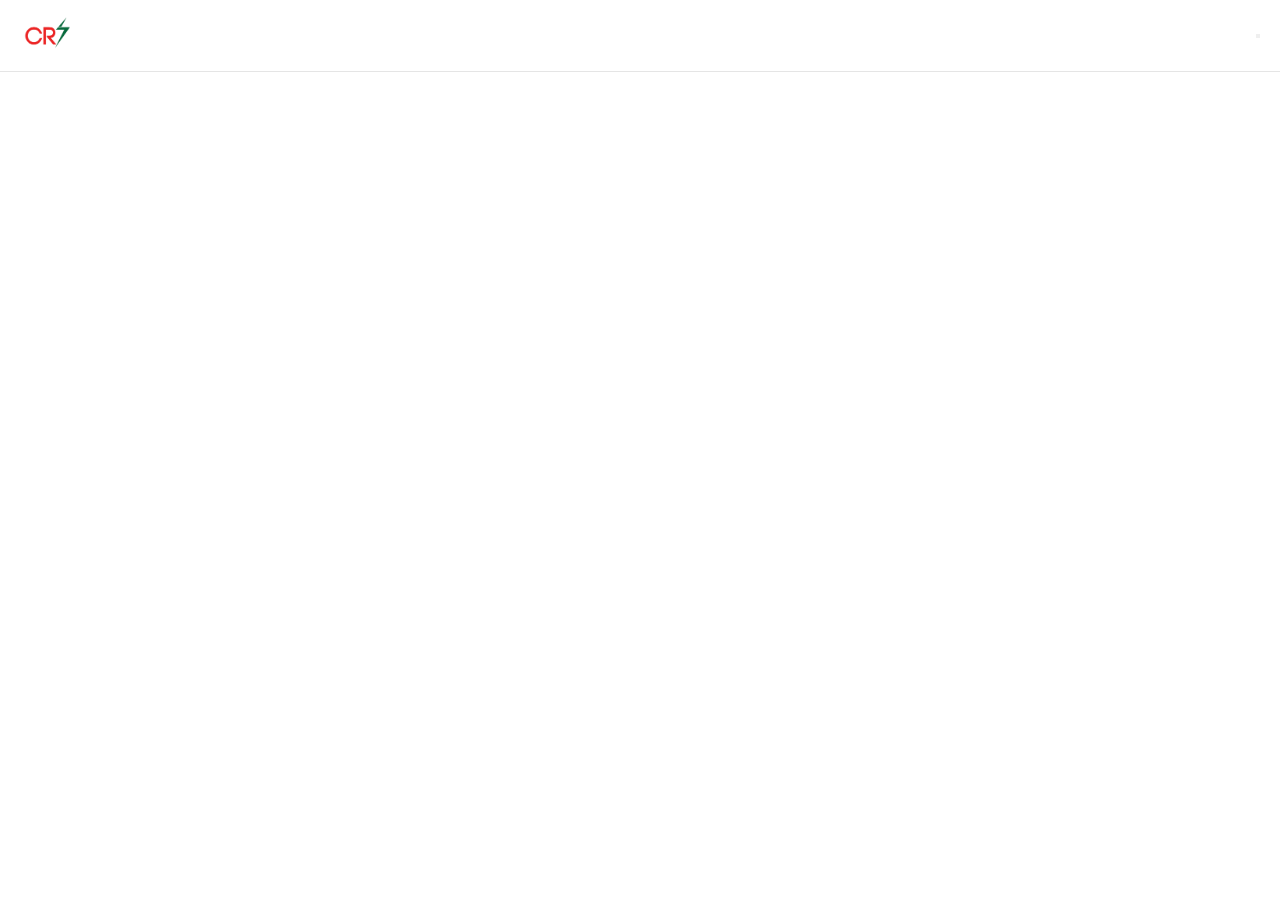
<file: index.html>
<!DOCTYPE html>
<html lang="en">
<head>
    <meta charset="UTF-8" />
    <meta name="viewport" content="width=device-width, initial-scale=1.0"/>

    <title>Cristano Ronaldo</title>
    <link rel="icon" type="image/png" href="logo.png" />
    <link rel="stylesheet" href="style.css" />
</head>
<body>

    <!-- NAVBAR -->
    <nav class="navbar">
        <div class="nav-left">
            <a href="index.html">
                <img src="logo.png" alt="Logo" class="logo" />
            </a>
        </div>

        <div class="nav-right">
            <!-- CUSTOM SEARCH ICON -->
            <button class="search-icon" id="openSearch" aria-label="Open search">
                <span class="lens"></span>
                <span class="handle"></span>
            </button>
        </div>
    </nav>

    <!-- SEARCH POPUP -->
    <div class="search-overlay" id="searchOverlay">
        <input
            type="text"
            class="overlay-search"
            placeholder="Search..."
        />
        <button class="close-search" id="closeSearch">✕</button>
    </div>

    <main></main>

    <script src="script.js"></script>
</body>
</html>
</file>
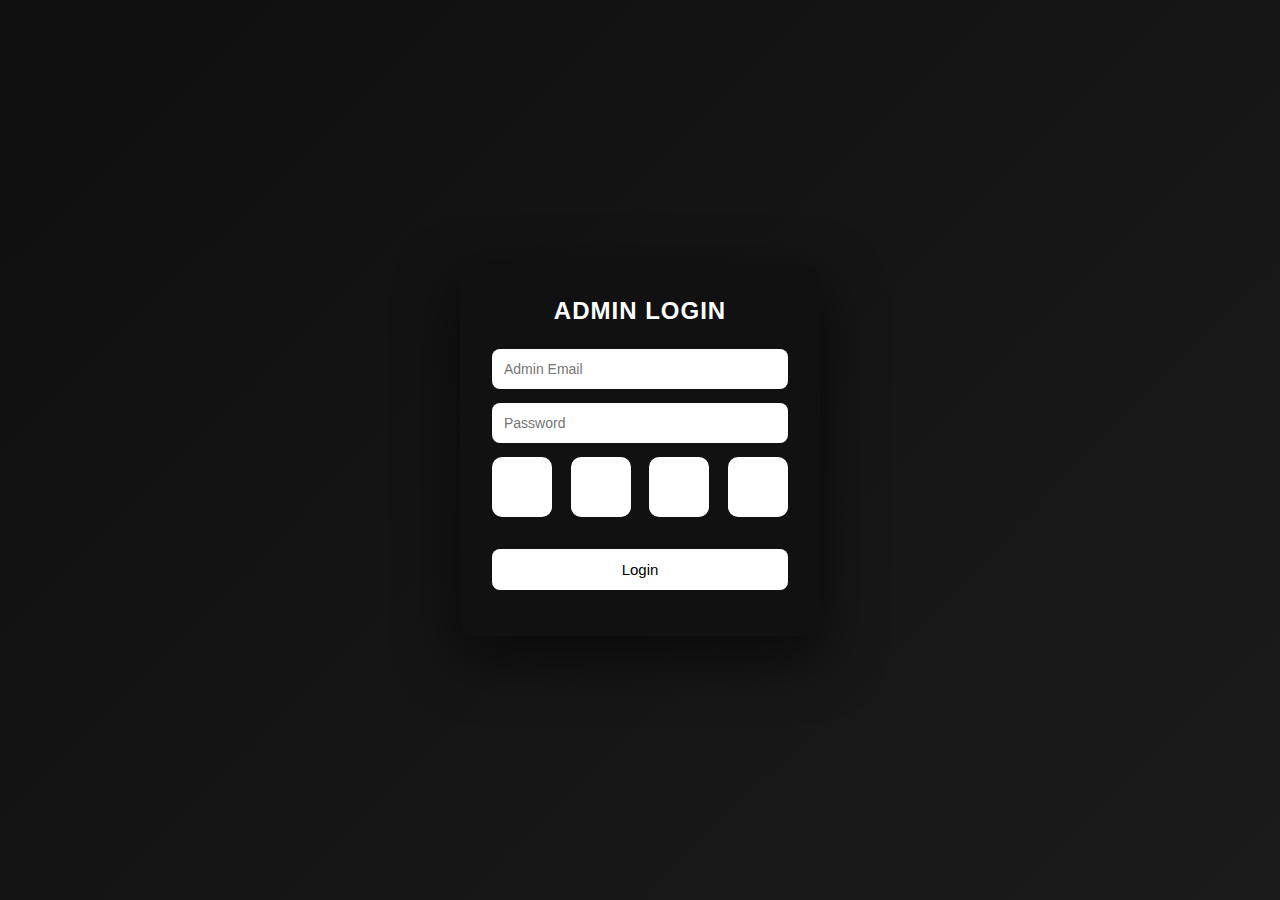
<file: admin-panel.html>
<!DOCTYPE html>
<html lang="en">
<head>
    <meta charset="UTF-8" />
    <title>Admin Panel</title>

    <style>
        body {
            min-height: 100vh;
            background: #0f0f0f;
            color: #fff;
            font-family: Arial, Helvetica, sans-serif;
            display: flex;
            flex-direction: column;
            align-items: center;
            justify-content: center;
        }

        button {
            padding: 10px 18px;
            border-radius: 6px;
            border: none;
            cursor: pointer;
            margin-top: 20px;
        }
    </style>
</head>
<body>

<h1>Admin Panel</h1>
<p>Dashboard will be built here.</p>

<button id="logoutBtn">Logout</button>

<script>
    if (localStorage.getItem("adminLoggedIn") !== "true") {
        window.location.href = "admin.html";
    }

    document.getElementById("logoutBtn").addEventListener("click", () => {
        localStorage.removeItem("adminLoggedIn");
        window.location.href = "admin.html";
    });
</script>

</body>
</html>
</file>
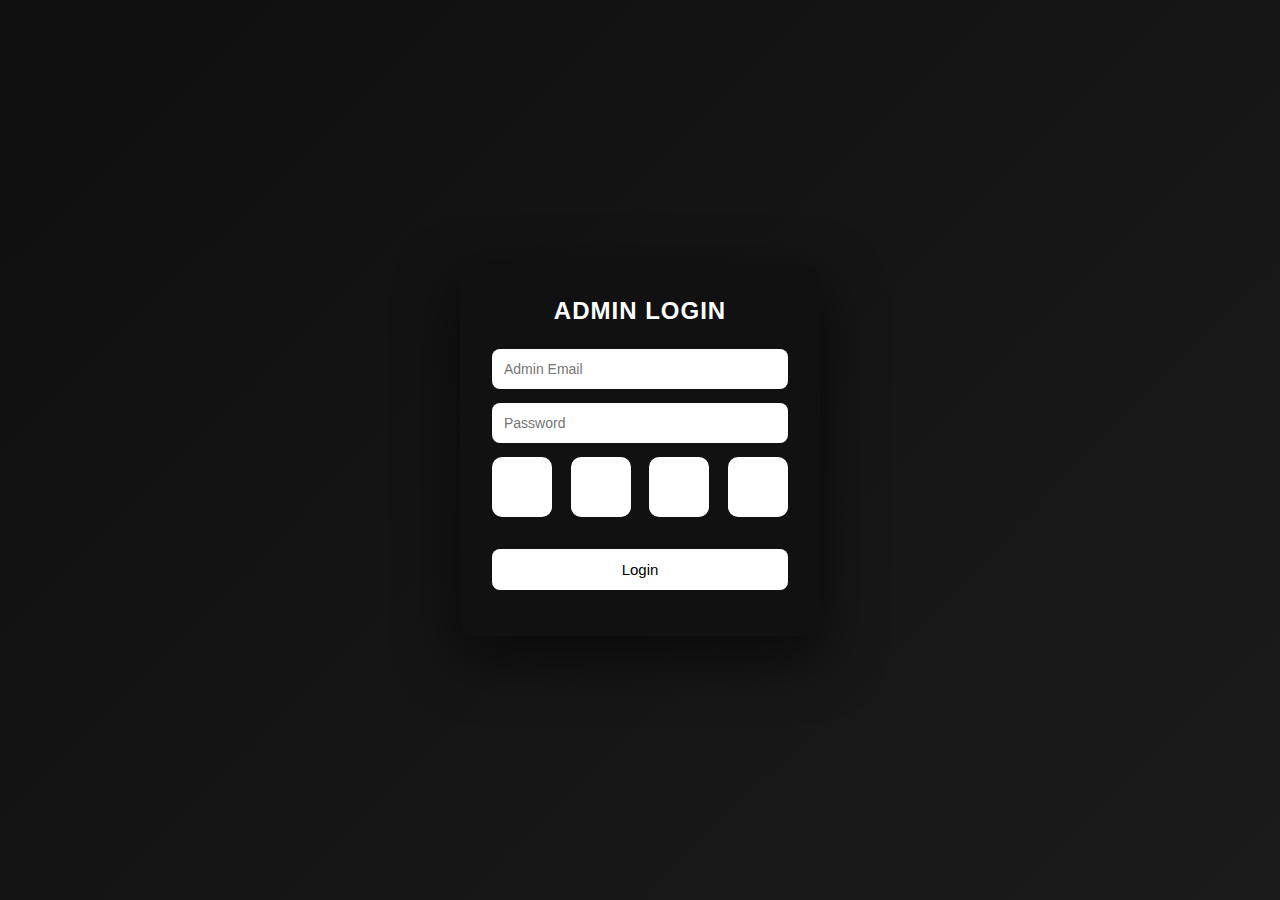
<file: admin.html>
<!DOCTYPE html>
<html lang="en">
<head>
    <meta charset="UTF-8" />
    <title>Admin Login</title>

    <style>
        * {
            margin: 0;
            padding: 0;
            box-sizing: border-box;
            font-family: Arial, Helvetica, sans-serif;
        }

        body {
            min-height: 100vh;
            background: linear-gradient(135deg, #0f0f0f, #1b1b1b);
            display: flex;
            align-items: center;
            justify-content: center;
            color: #fff;
        }

        .admin-card {
            width: 360px;
            padding: 32px;
            background: #111;
            border-radius: 14px;
            box-shadow: 0 20px 60px rgba(0,0,0,0.6);
        }

        h2 {
            text-align: center;
            margin-bottom: 24px;
            letter-spacing: 1px;
        }

        input {
            width: 100%;
            padding: 12px;
            margin-bottom: 14px;
            border-radius: 8px;
            border: none;
            font-size: 14px;
            outline: none;
        }

        .otp-container {
            display: flex;
            justify-content: space-between;
            margin-bottom: 18px;
        }

        .otp-box {
            width: 60px;
            height: 60px;
            text-align: center;
            font-size: 22px;
            border-radius: 10px;
            border: none;
            outline: none;
        }

        button {
            width: 100%;
            padding: 12px;
            background: #fff;
            color: #000;
            border: none;
            border-radius: 8px;
            font-size: 15px;
            cursor: pointer;
        }

        .error {
            color: #ff4d4d;
            text-align: center;
            margin-top: 14px;
            font-size: 13px;
        }
    </style>
</head>
<body>

<div class="admin-card">
    <h2>ADMIN LOGIN</h2>

    <input type="email" id="email" placeholder="Admin Email" />
    <input type="password" id="password" placeholder="Password" />

    <div class="otp-container">
        <input maxlength="1" class="otp-box" inputmode="numeric" />
        <input maxlength="1" class="otp-box" inputmode="numeric" />
        <input maxlength="1" class="otp-box" inputmode="numeric" />
        <input maxlength="1" class="otp-box" inputmode="numeric" />
    </div>

    <button id="loginBtn">Login</button>
    <div id="message" class="error"></div>
</div>

<script>
document.addEventListener("DOMContentLoaded", () => {

    /* === ADMIN CREDENTIALS (DEMO ONLY) === */
    const ADMIN_EMAIL = "Sachinrkumar1000@gmail.com";
    const ADMIN_PASSWORD = "admin@2026";
    const ADMIN_PIN = "6767";

    const emailInput = document.getElementById("email");
    const passwordInput = document.getElementById("password");
    const otpInputs = document.querySelectorAll(".otp-box");
    const loginBtn = document.getElementById("loginBtn");
    const message = document.getElementById("message");

    /* Skip login if already logged in */
    if (localStorage.getItem("adminLoggedIn") === "true") {
        window.location.href = "admin-panel.html";
        return;
    }

    /* Auto move OTP cursor */
    otpInputs.forEach((input, index) => {
        input.addEventListener("input", () => {
            input.value = input.value.replace(/\D/g, "");
            if (input.value && index < otpInputs.length - 1) {
                otpInputs[index + 1].focus();
            }
        });
    });

    loginBtn.addEventListener("click", () => {
        const email = emailInput.value.trim();
        const password = passwordInput.value.trim();
        const pin = Array.from(otpInputs).map(i => i.value).join("");

        message.textContent = "";

        if (!email || !password || pin.length !== 4) {
            message.textContent = "All fields are required.";
            return;
        }

        if (
            email === ADMIN_EMAIL &&
            password === ADMIN_PASSWORD &&
            pin === ADMIN_PIN
        ) {
            localStorage.setItem("adminLoggedIn", "true");
            window.location.href = "admin-panel.html";
        } else {
            message.textContent = "Invalid admin credentials.";
        }
    });

});
</script>

</body>
</html>
</file>
<file: style.css>
/* ===================== RESET ===================== */
* {
    margin: 0;
    padding: 0;
    box-sizing: border-box;
    font-family: Arial, Helvetica, sans-serif;
}

/* BODY + STICKY FOOTER */
body {
    background: #ffffff;
    min-height: 100vh;
    display: flex;
    flex-direction: column;
}

/* ===================== NAVBAR ===================== */
.navbar {
    height: 72px;
    padding: 0 20px;
    display: flex;
    align-items: center;
    justify-content: space-between;
    border-bottom: 1px solid #e5e5e5;
    position: relative;
    z-index: 100;
}

/* LOGO */
.logo {
    height: 44px;
    cursor: pointer;
}

/* CENTER NAV LINKS */
.nav-center {
    position: absolute;
    left: 50%;
    transform: translateX(-50%);
    display: flex;
    gap: 26px;
}

.nav-link {
    text-decoration: none;
    color: #000;
    font-size: 14px;
    font-weight: 500;
    transition: transform 0.15s ease, opacity 0.15s ease;
}

.nav-link:hover {
    transform: scale(1.08);
    opacity: 0.85;
}

.nav-link:active {
    transform: scale(0.94);
}

/* RIGHT ICONS */
.nav-right {
    display: flex;
    align-items: center;
    gap: 14px;
}

.icon-btn {
    background: none;
    border: none;
    cursor: pointer;
    padding: 6px;
}

.icon-svg {
    width: 22px;
    height: 22px;
    stroke: #000;
    stroke-width: 2;
    fill: none;
}

/* ===================== SEARCH OVERLAY ===================== */
.search-overlay {
    position: fixed;
    top: -80px;
    left: 0;
    width: 100%;
    height: 72px;
    background: #ffffff;
    border-bottom: 1px solid #e5e5e5;
    display: flex;
    align-items: center;
    gap: 12px;
    padding: 0 20px;
    transition: top 0.25s ease;
    z-index: 2000;
}

.search-overlay.active {
    top: 0;
}

.overlay-search {
    flex: 1;
    height: 42px;
    padding: 0 14px;
    font-size: 16px;
    border: 1px solid #ccc;
    border-radius: 6px;
}

.close-search {
    background: none;
    border: none;
    font-size: 22px;
    cursor: pointer;
}

/* ===================== MODALS ===================== */
.modal-overlay {
    position: fixed;
    inset: 0;
    background: rgba(0,0,0,0.4);
    display: none;
    align-items: center;
    justify-content: center;
    z-index: 3000;
}

.modal-overlay.active {
    display: flex;
}

.modal-box {
    background: #fff;
    width: 420px;
    max-width: 90%;
    padding: 24px;
    border-radius: 10px;
    position: relative;
}

.modal-close {
    position: absolute;
    top: 12px;
    right: 12px;
    background: none;
    border: none;
    font-size: 20px;
    cursor: pointer;
}

/* ===================== CURRENCY SELECTOR ===================== */
.currency-selector {
    position: relative;
}

.currency-btn {
    width: 32px;
    height: 32px;
    border: 1px solid #ccc;
    background: #fff;
    border-radius: 6px;
    cursor: pointer;
}

.currency-dropdown {
    position: absolute;
    top: 40px;
    right: 0;
    background: #fff;
    border: 1px solid #ccc;
    border-radius: 6px;
    display: none;
    flex-direction: column;
    z-index: 5000;
}

.currency-dropdown button {
    padding: 8px;
    background: none;
    border: none;
    cursor: pointer;
}

.currency-dropdown button:hover {
    background: #f2f2f2;
}

.currency-dropdown.active {
    display: flex;
}

/* ===================== FOOTER ===================== */
.site-footer {
    margin-top: auto;
    padding-bottom: 20px;
}

.footer-line {
    height: 1px;
    background: #000;
    width: 100%;
}

.footer-content {
    position: relative;
    padding: 12px 20px 0;
    height: 32px;
}

.footer-center {
    position: absolute;
    left: 50%;
    transform: translateX(-50%);
    font-size: 14px;
}

.footer-right {
    position: absolute;
    right: 20px;
    font-size: 12px;
    color: rgba(0,0,0,0.45);
}

/* ===================== FAKE LOADER ===================== */
.fake-loader {
    position: fixed;
    inset: 0;
    background: rgba(0,0,0,0.55);
    display: flex;
    align-items: center;
    justify-content: center;
    z-index: 10000;
}

.loader-box {
    display: flex;
    flex-direction: column;
    align-items: center;
    gap: 14px;
}

.loader-ring {
    width: 48px;
    height: 48px;
    border: 4px solid rgba(255,255,255,0.3);
    border-top: 4px solid #fff;
    border-radius: 50%;
    animation: spin 1s linear infinite;
}

.loader-text {
    color: #fff;
    font-size: 14px;
    letter-spacing: 1px;
    opacity: 0.85;
}

@keyframes spin {
    from { transform: rotate(0deg); }
    to { transform: rotate(360deg); }
}

.fake-loader.hide {
    opacity: 0;
    pointer-events: none;
    transition: opacity 0.4s ease;
}
</file>
